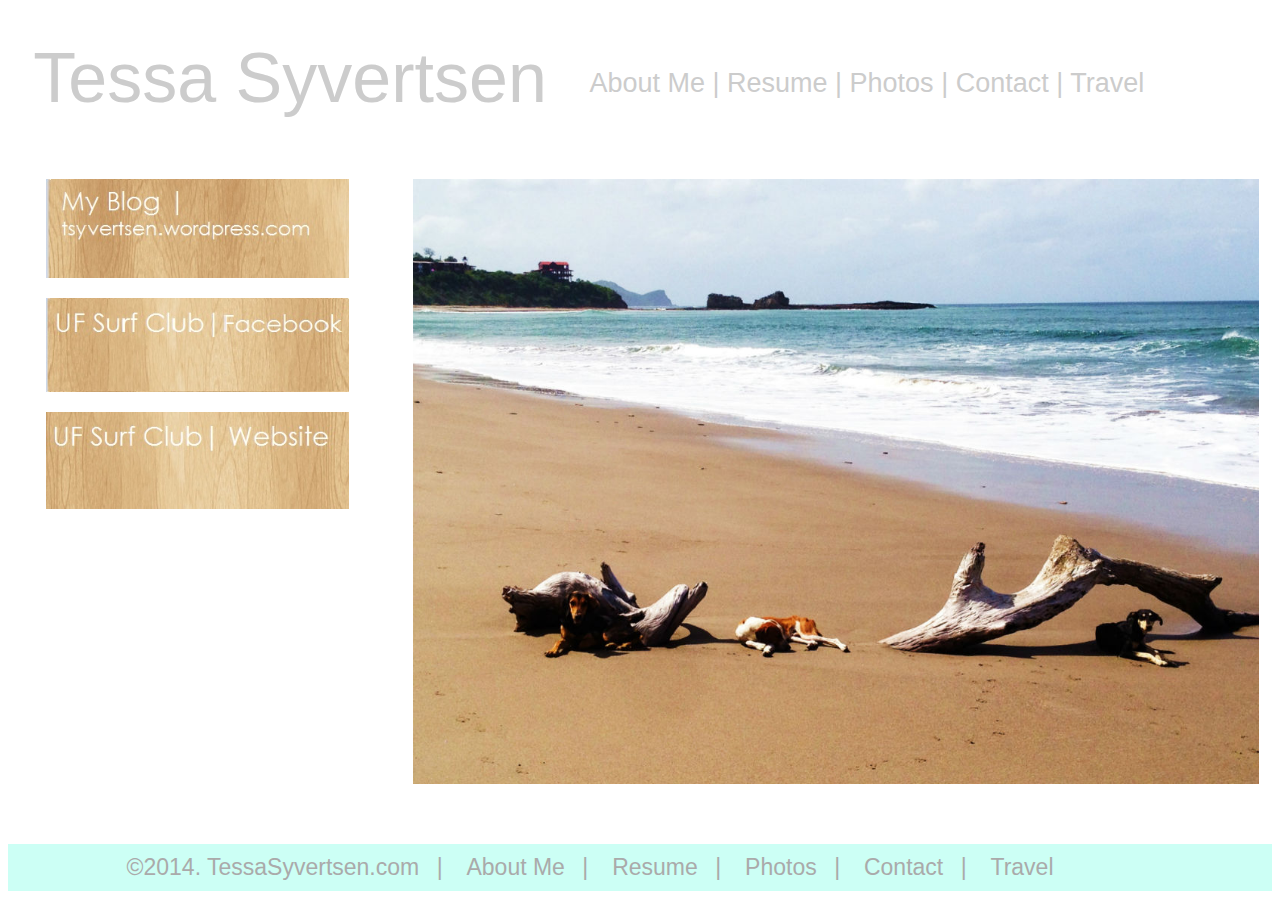
<file: index.html>
<!DOCTYPE html>
<html>
    
    <head>
        <title>Tessa Syvertsen</title>
        <meta charset="UTF-8">
        <meta name="description" content="Tessa Syvertsen's website">
        <meta name="keywords" content="Tessa Syvertsen, environmental engineer, undergraduate">
        <meta name="author" content="Tessa Syvertsen">
        <link rel="stylesheet" type="text/css" href="css/base.css">
    </head>

    <!-- basic html for the home page. **NOT the 'About' page--> 
    <body>
    <!-- header contains my site name and all links in straight line-->
        <header>
            <h1>Tessa Syvertsen </h1>
            <nav> 
                <a href="about.html">About Me </a> |
                <a href="resume.html">Resume</a>  |
                <a href="photos.html">Photos</a>  |
                <a href="contact.html">Contact</a>  |
                <a href="travel.html">Travel</a>  
            </nav>
        </header>

    <!-- Article section for Home Page will only include a main picture, and links to external sites in the aside to the left-->
        <div class="main">
            <!-- I would eventually like to code for this picture to change every 5 seconds--> 
            <img src="img/pups1.jpg" alt="Puppies in Nicaragua" title="Puppies in Nicaragua"/></div>
            <!--aside provides links to websites that I run (my blog, and the Surf club facebook and website )-->
            <aside>
                   <a href="http://tsyvertsen.wordpress.com" target="_blank" title="MyBlog" ><img src="img/wood2.jpg" alt="MyBlog" title="MyBlog" ></a>
                   <a href="https://www.facebook.com/groups/2202491291/" target="_blank" title="UFSurfClubFacebook"><img src="img/wood1.jpg" alt="SurfClubFacebook" title="SurfClubFacebook" ></a>
                   <a href="https://www.ufsurfclub.weebly.com" target="_blank" title="UFSurfClubSite"><img src="img/wood3.jpg" alt="SurfClubFacebook" title="SurfClubSite" ></a>
            </aside>

        
        
        <!--footer provides same links found in header-->
        <footer>
            <a href="index.html">&copy;2014. TessaSyvertsen.com</a>|
            <a href="about.html">About Me</a>|
            <a href="resume.html">Resume</a>|
            <a href="photos.html">Photos</a>|
            <a href="contact.html">Contact</a>|
            <a href="travel.html">Travel</a>
        </footer>        

    </body>

</html>
</file>
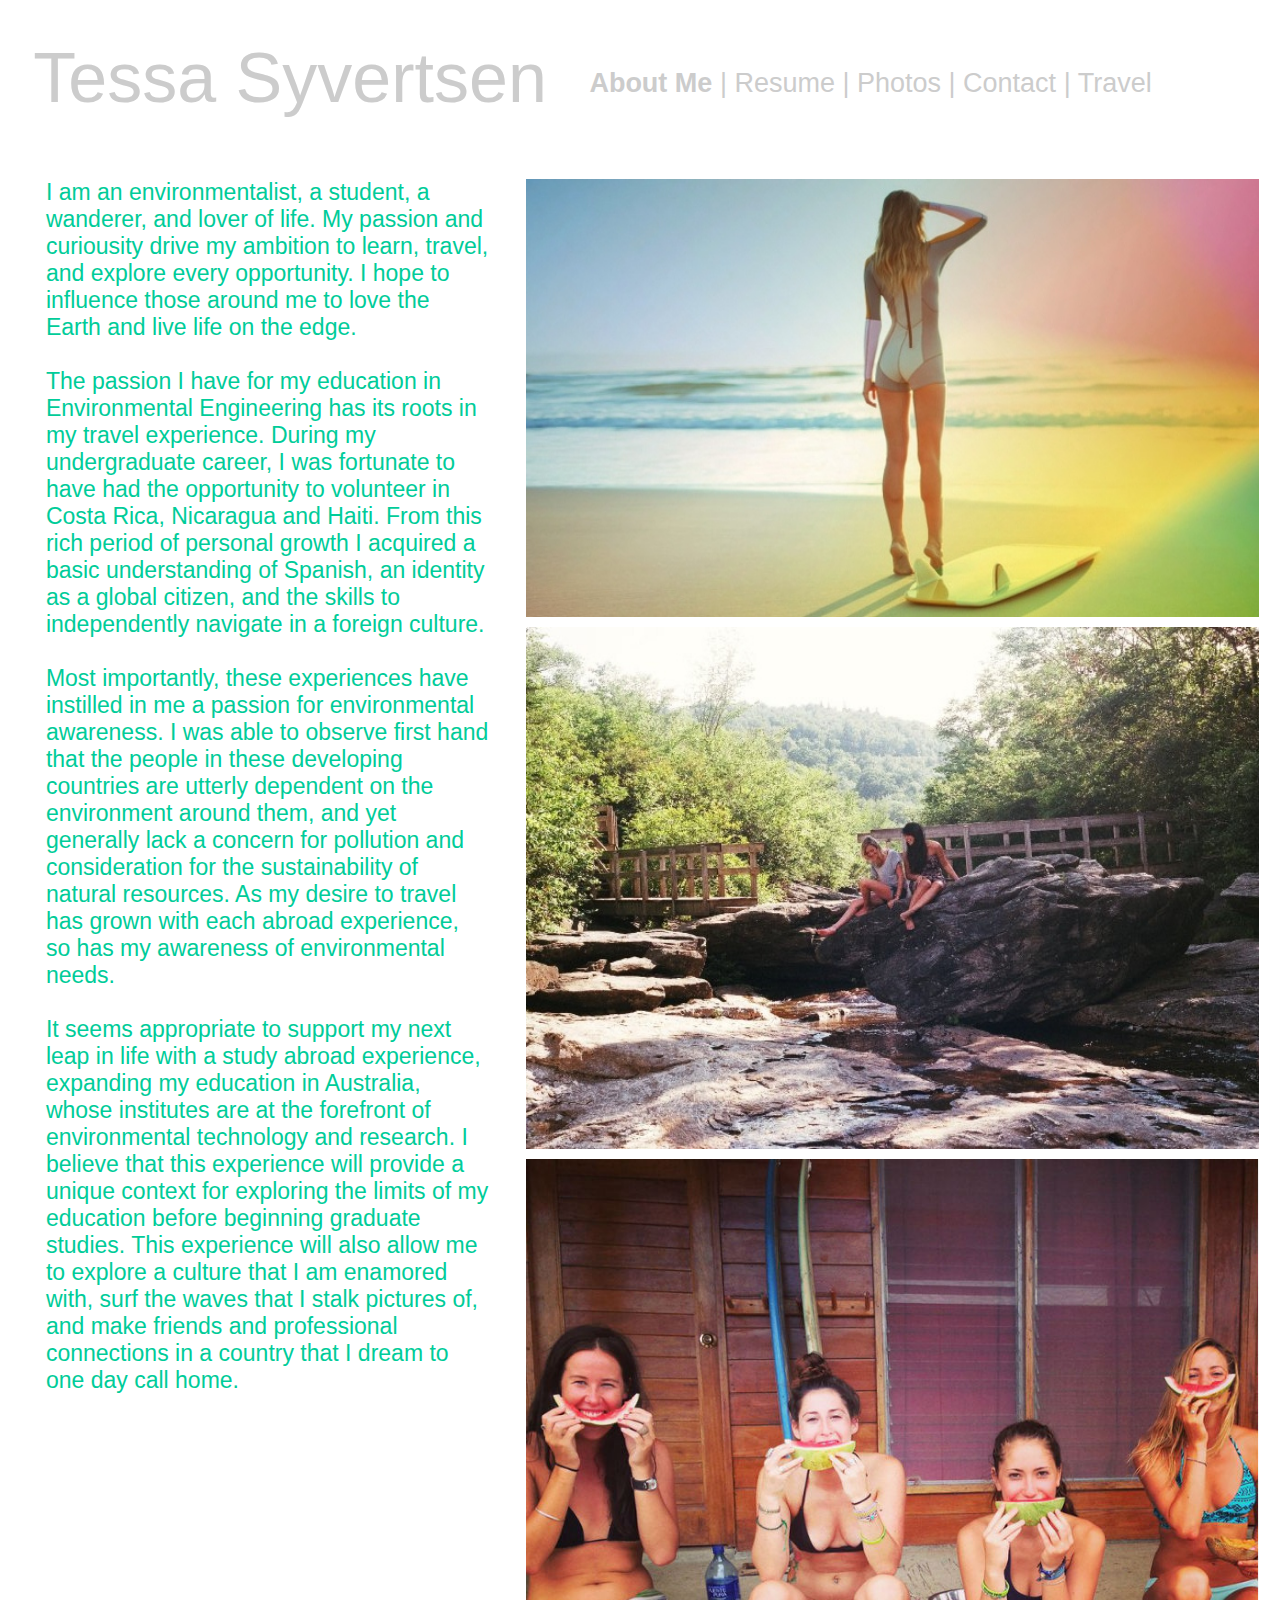
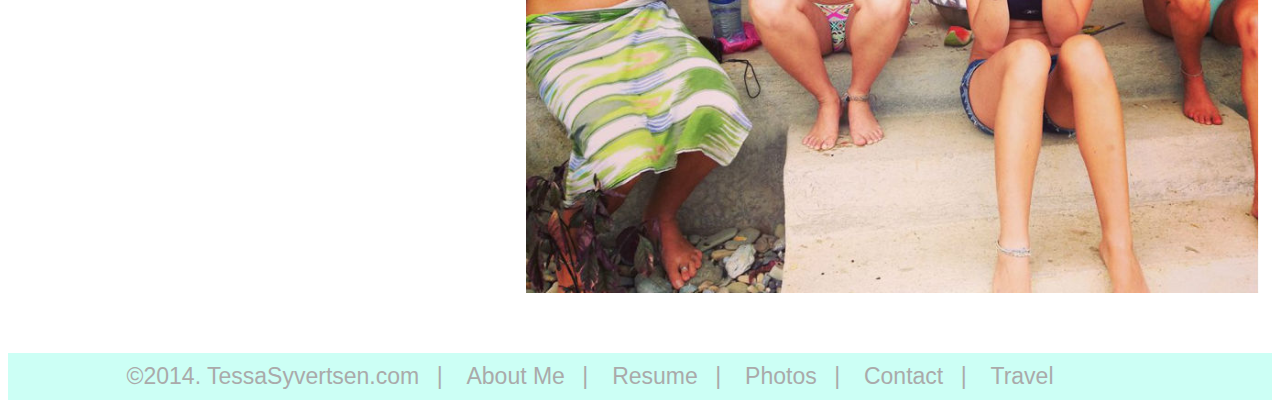
<file: about.html>
<!DOCTYPE html>
<html>
 <!-- basic html for the home page. **NOT the 'About' page--> 
    <head>
        <title>Tessa Syvertsen</title>
        <meta charset="UTF-8">
        <meta name="description" content="Tessa Syvertsen's website">
        <meta name="keywords" content="Tessa Syvertsen, environmental engineer, undergraduate, travel, photography">
        <meta name="author" content="Tessa Syvertsen">
        <link rel="stylesheet" type="text/css" href="css/base.css">
    </head>
    
    <!--html for the about page-->
    <body>
    <!-- header will contain site name and all links in straight line-->
        <header>
            <h1><a href="index.html">Tessa Syvertsen</a>  </h1>
            <nav> 
                <b>About Me </b>|
                <a href="resume.html">Resume</a>  |
                <a href="photos.html">Photos</a>  |
                <a href="contact.html">Contact</a>  |
                <a href="travel.html">Travel</a>  
            </nav>
        </header>

        <article>
            
            <div class="about"> I am an environmentalist, a student, a wanderer, and lover of life. My passion and curiousity drive my ambition to learn, travel, and explore every opportunity. I hope to influence those around me to love the Earth and live life on the edge.    
              <br><br>  The passion I have for my education in Environmental Engineering has its roots in my travel experience. During my undergraduate career, I was fortunate to have had the opportunity to volunteer in Costa Rica, Nicaragua and Haiti. 
                From this rich period of personal growth I acquired a basic understanding of Spanish, an identity as a global citizen, and the skills to independently navigate in a foreign culture. 
               <br><br> Most importantly, these experiences have instilled in me a passion for environmental awareness. I was able to observe first hand that the people in these developing countries are utterly dependent on the environment around them, and yet generally lack a concern for pollution and consideration for the sustainability of natural resources. As my desire to travel has grown with each abroad experience, so has my awareness of environmental needs. 
                <br><br> It seems appropriate to support my next leap in life with a study abroad experience, expanding my education in Australia, whose institutes are at the forefront of environmental technology and research. I believe that this experience will provide a unique context for exploring the limits of my education before beginning graduate studies.
                This experience will also allow me to explore a culture that I am enamored with, surf the waves that I stalk pictures of, and make friends and professional connections in a country that I dream to one day call home.  </div>
            <img src="img/wetsuit.jpg" alt="Wetsuit" title="Wetsuit"/>
            <img src="img/eny.jpg" alt="Asheville" title="Asheville"/>
            <img src="img/1004641_10201056971841591_776413870_n.jpg" alt="Nicaragua" title="Nicaragua"/>
        </article>

         <!--footer provides same links found in the header-->
         <footer>
            <a href="index.html">&copy;2014. TessaSyvertsen.com</a>|
            <a href="about.html">About Me</a>|
            <a href="resume.html">Resume</a>|
            <a href="photos.html">Photos</a>|
            <a href="contact.html">Contact</a>|
            <a href="travel.html">Travel</a>
        </footer>        

    </body>

</html>
</file>
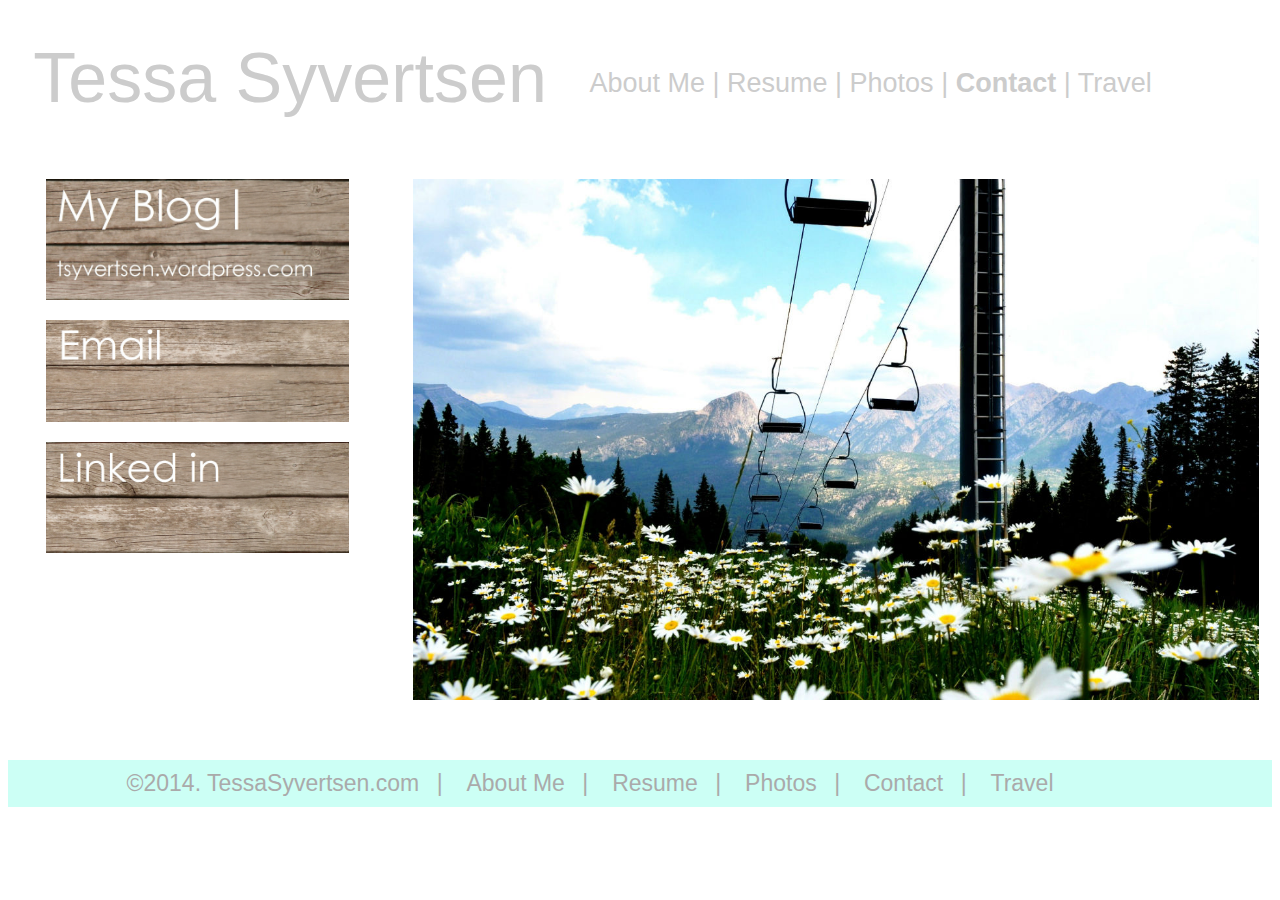
<file: contact.html>
<!DOCTYPE html>
<html>
 <!-- html for the Contact page. --> 
    <head>
        <title>Tessa Syvertsen</title>
        <meta charset="UTF-8">
        <meta name="description" content="Tessa Syvertsen's website">
        <meta name="keywords" content="Tessa Syvertsen, environmental engineer, undergraduate">
        <meta name="author" content="Tessa Syvertsen">
        <link rel="stylesheet" type="text/css" href="css/base.css">
    </head>

    <body>
    <!-- header will contain site name and all links in straight line, current page is bold-->
        <header>
            <h1><a href="index.html">Tessa Syvertsen</a>  </h1>
            <nav> 
                <a href="about.html">About Me </a> |
                <a href="resume.html">Resume</a>  |
                <a href="photos.html">Photos</a>  |
                <b>Contact</b> |
                <a href="travel.html">Travel</a>  
            </nav>
        </header>
           
            <div class="main">
            
            <img src="img/spring1.jpg" alt="Spring in Colorado" title="Spring in Colorado"/>
            </div>
        <aside>
            
            <!--provides links to email, my blog, and linkedin-->
                   <a href="http://tsyvertsen.wordpress.com" target="_blank" title="MyBlog" ><img src="img/blog.jpg" alt="MyBlog" title="MyBlog" /></a>
                   <a href="mailto:tsyvertsen@hotmail.com" target="_blank" title="EmailMe"><img src="img/email.jpg" alt="EmailMe" title="EmailMe"/></a>
                   <a href="http://www.linkedin.com/pub/tessa-syvertsen/6b/58/1ba" target="_blank" title="LinkedIn"><img src="img/linkedin.jpg" alt="LinkedIn" title="LinkedIn" /></a>
            </aside>

      
         <!--footer provides same links found in the header-->
         <footer>
            <a href="index.html">&copy;2014. TessaSyvertsen.com</a>|
            <a href="about.html">About Me</a>|
            <a href="resume.html">Resume</a>|
            <a href="photos.html">Photos</a>|
            <a href="contact.html">Contact</a>|
            <a href="travel.html">Travel</a>
        </footer>       

    </body>

</html>
</file>
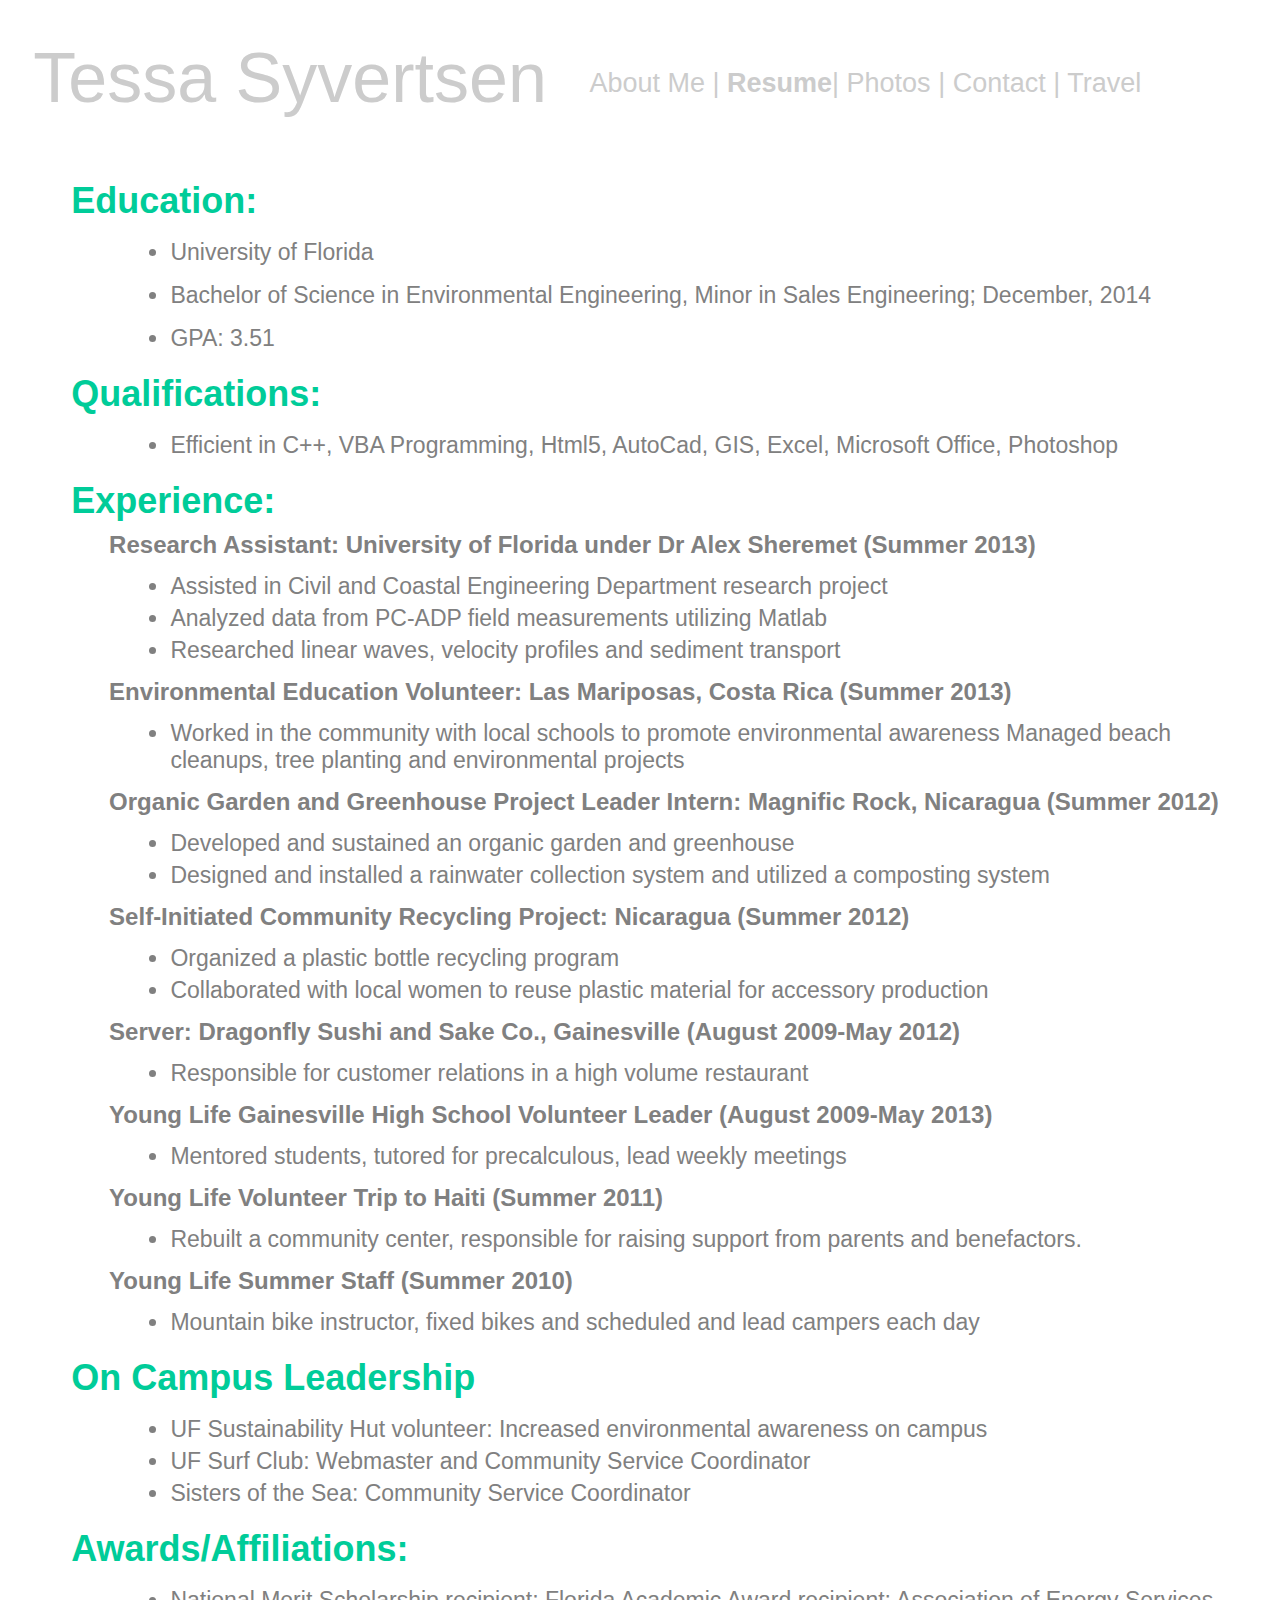
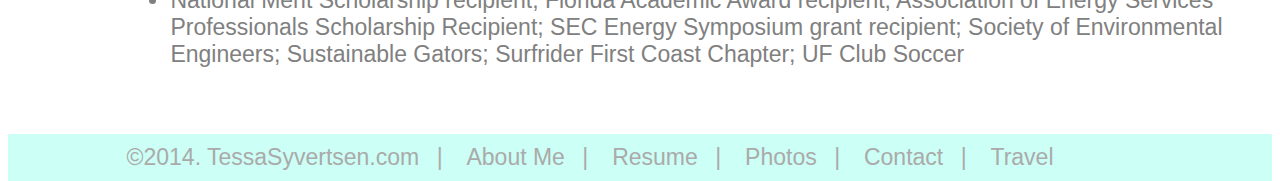
<file: resume.html>
<!DOCTYPE html>
<html>
 <!-- basic html for the home page. **NOT the 'About' page--> 
    <head>
        <title>Tessa Syvertsen</title>
        <meta charset="UTF-8">
        <meta name="description" content="Tessa Syvertsen's website">
        <meta name="keywords" content="Tessa Syvertsen, environmental engineer, undergraduate">
        <meta name="author" content="Tessa Syvertsen">
        <link rel="stylesheet" type="text/css" href="css/base.css">
    </head>

    <body>
    <!-- header contains my site name and all links in straight line, current page will be bold-->
        <header>
            <h1><a href="index.html">Tessa Syvertsen</a>  </h1>
            <nav> 
                <a href="about.html">About Me</a> |
                <b>Resume</b>|
                <a href="photos.html">Photos</a>  |
                <a href="contact.html">Contact</a>  |
                <a href="travel.html">Travel</a>  
            </nav>
        </header>

<!--body of my resume, indented list form with bullets for specifics-->
<article>
    <h1>Education:</h1>
        <ul><li>University of Florida</li></ul>
        <ul><li>Bachelor of Science in Environmental Engineering, Minor in Sales Engineering; December, 2014</li></ul>
        <ul><li>GPA: 3.51</li></ul>
    <h1>Qualifications:</h1>
         <ul><li>Efficient in C++, VBA Programming, Html5, AutoCad, GIS, Excel, Microsoft Office, Photoshop</li></ul>
    <h1>Experience:</h1>
        <h2>Research Assistant: University of Florida under Dr Alex Sheremet (Summer 2013)</h2>
            <ul><li>Assisted in Civil and Coastal Engineering Department research project</li>
             <li>Analyzed data from PC-ADP field measurements utilizing Matlab</li>
             <li>Researched linear waves, velocity profiles and sediment transport</li></ul>
        <h2>Environmental Education Volunteer: Las Mariposas, Costa Rica (Summer 2013)</h2>
            <ul><li>Worked in the community with local schools to promote environmental awareness Managed beach cleanups, tree planting and environmental projects</li></ul>
        <h2>Organic Garden and Greenhouse Project Leader Intern: Magnific Rock, Nicaragua (Summer 2012)</h2>
            <ul><li>Developed and sustained an organic garden and greenhouse</li>
            <li>Designed and installed a rainwater collection system and utilized a composting system</li></ul>
        <h2>Self-Initiated Community Recycling Project: Nicaragua (Summer 2012)</h2>
            <ul><li>Organized a plastic bottle recycling program</li>
            <li>Collaborated with local women to reuse plastic material for accessory production</li></ul>
        <h2>Server: Dragonfly Sushi and Sake Co., Gainesville (August 2009-May 2012)</h2>
            <ul><li>Responsible for customer relations in a high volume restaurant</li></ul>
        <h2>Young Life Gainesville High School Volunteer Leader (August 2009-May 2013)</h2>
            <ul> <li>Mentored students, tutored for precalculous, lead weekly meetings</li></ul>
        <h2>Young Life Volunteer Trip to Haiti (Summer 2011)</h2>
            <ul> <li>Rebuilt a community center, responsible for raising support from parents and benefactors.</li></ul>
        <h2>Young Life Summer Staff (Summer 2010)</h2>
            <ul> <li>Mountain bike instructor, fixed bikes and scheduled and lead campers each day</li></ul>
    <h1>On Campus Leadership</h1>
            <ul> <li>UF Sustainability Hut volunteer: Increased environmental awareness on campus</li>
            <li> UF Surf Club: Webmaster and Community Service Coordinator</li>
            <li> Sisters of the Sea: Community Service Coordinator</li></ul>
    <h1>Awards/Affiliations:</h1>
            <ul> <li>National Merit Scholarship recipient; Florida Academic Award recipient; Association of Energy Services Professionals Scholarship Recipient; SEC Energy Symposium grant recipient; Society of Environmental Engineers; Sustainable Gators; Surfrider First Coast Chapter; UF Club Soccer</li></ul>
</article>
        
         <!--footer provides same links found in the header-->
         <footer>
            <a href="index.html">&copy;2014. TessaSyvertsen.com</a>|
            <a href="about.html">About Me</a>|
            <a href="resume.html">Resume</a>|
            <a href="photos.html">Photos</a>|
            <a href="contact.html">Contact</a>|
            <a href="travel.html">Travel</a>
        </footer>     

    </body>

</html>
</file>
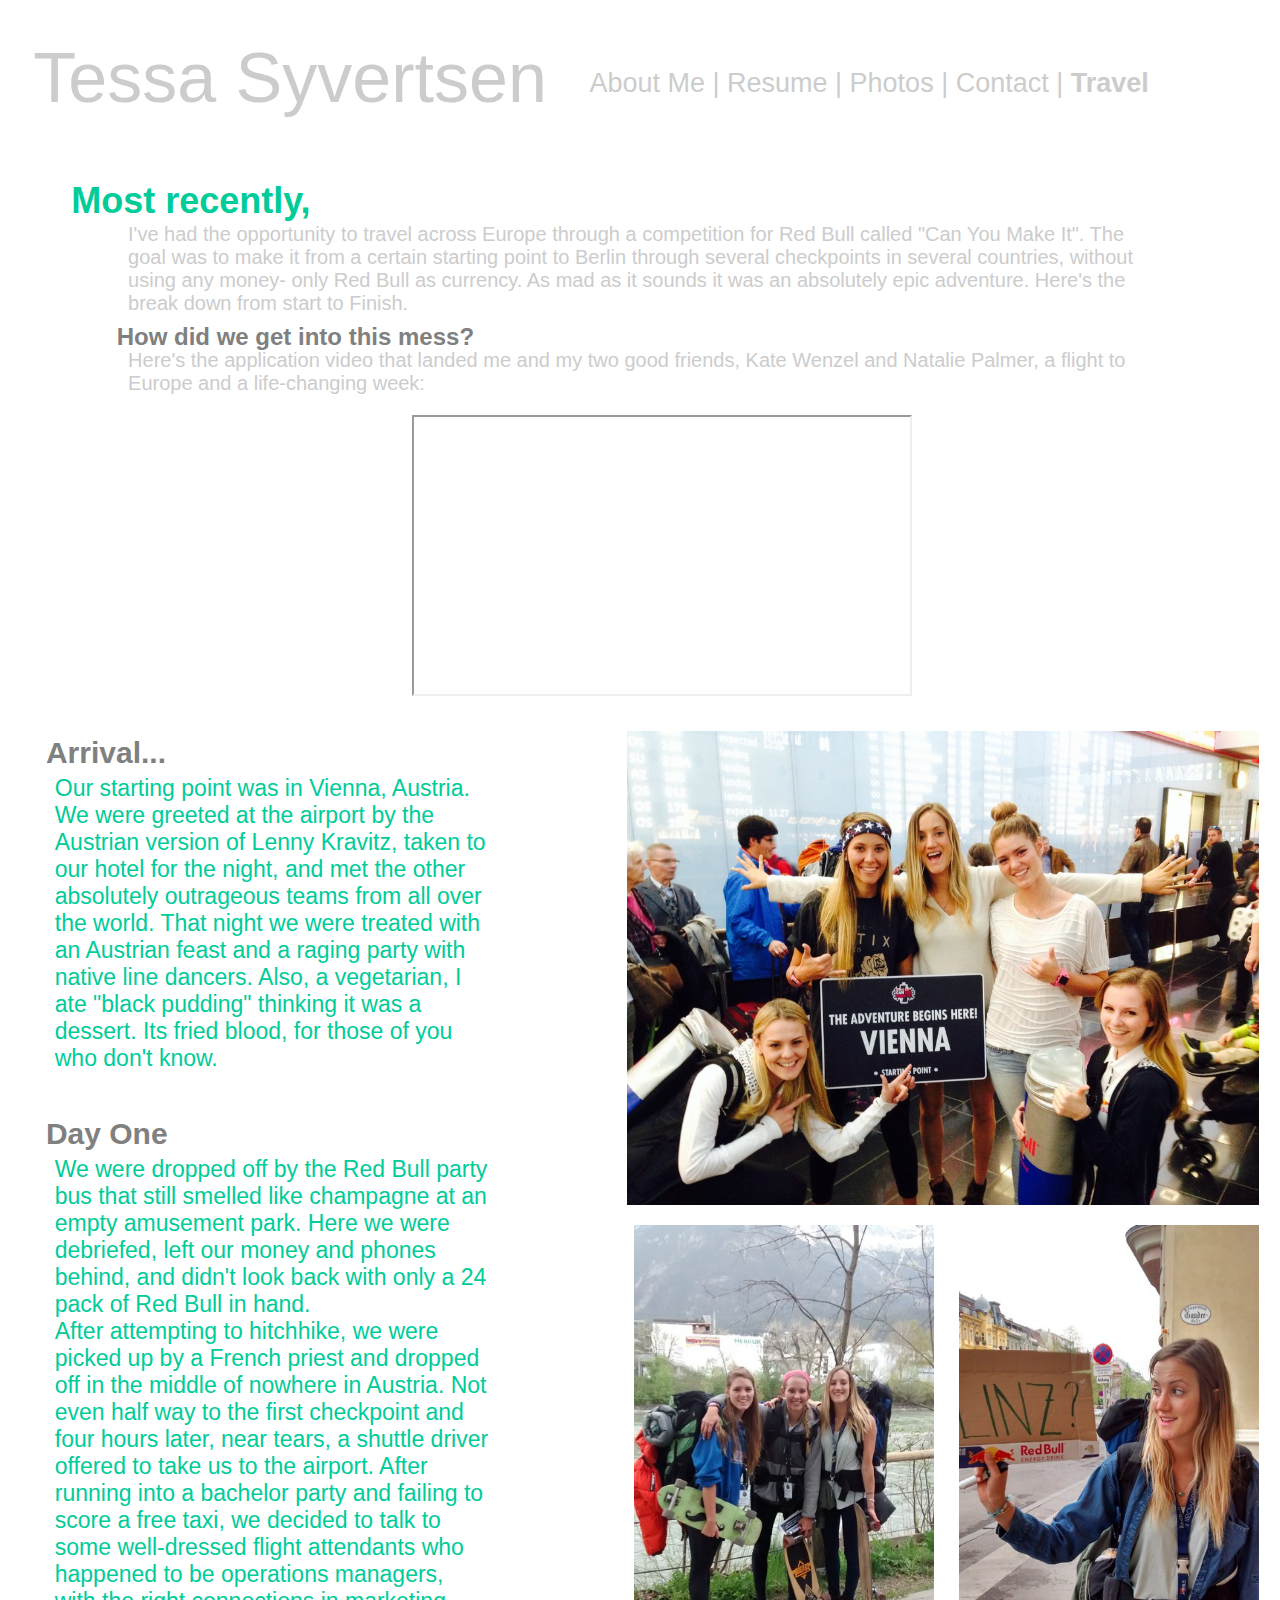
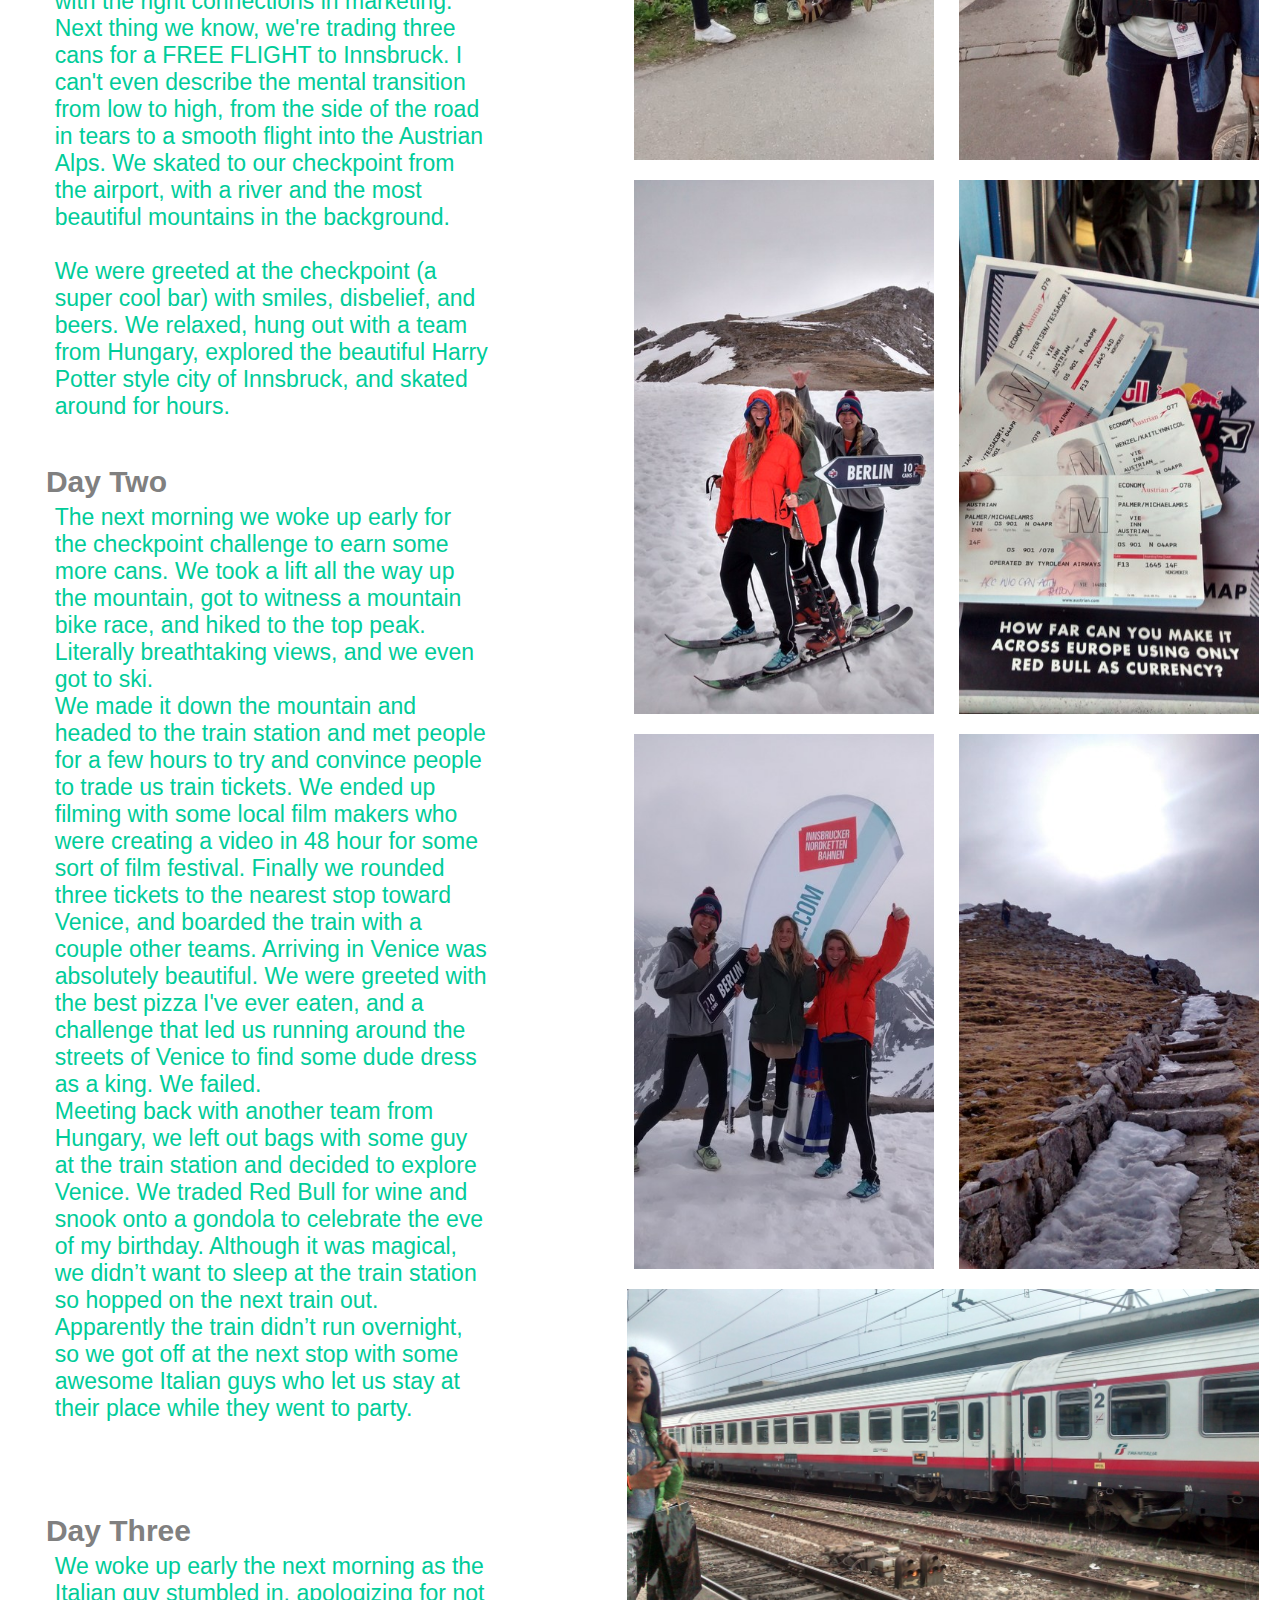
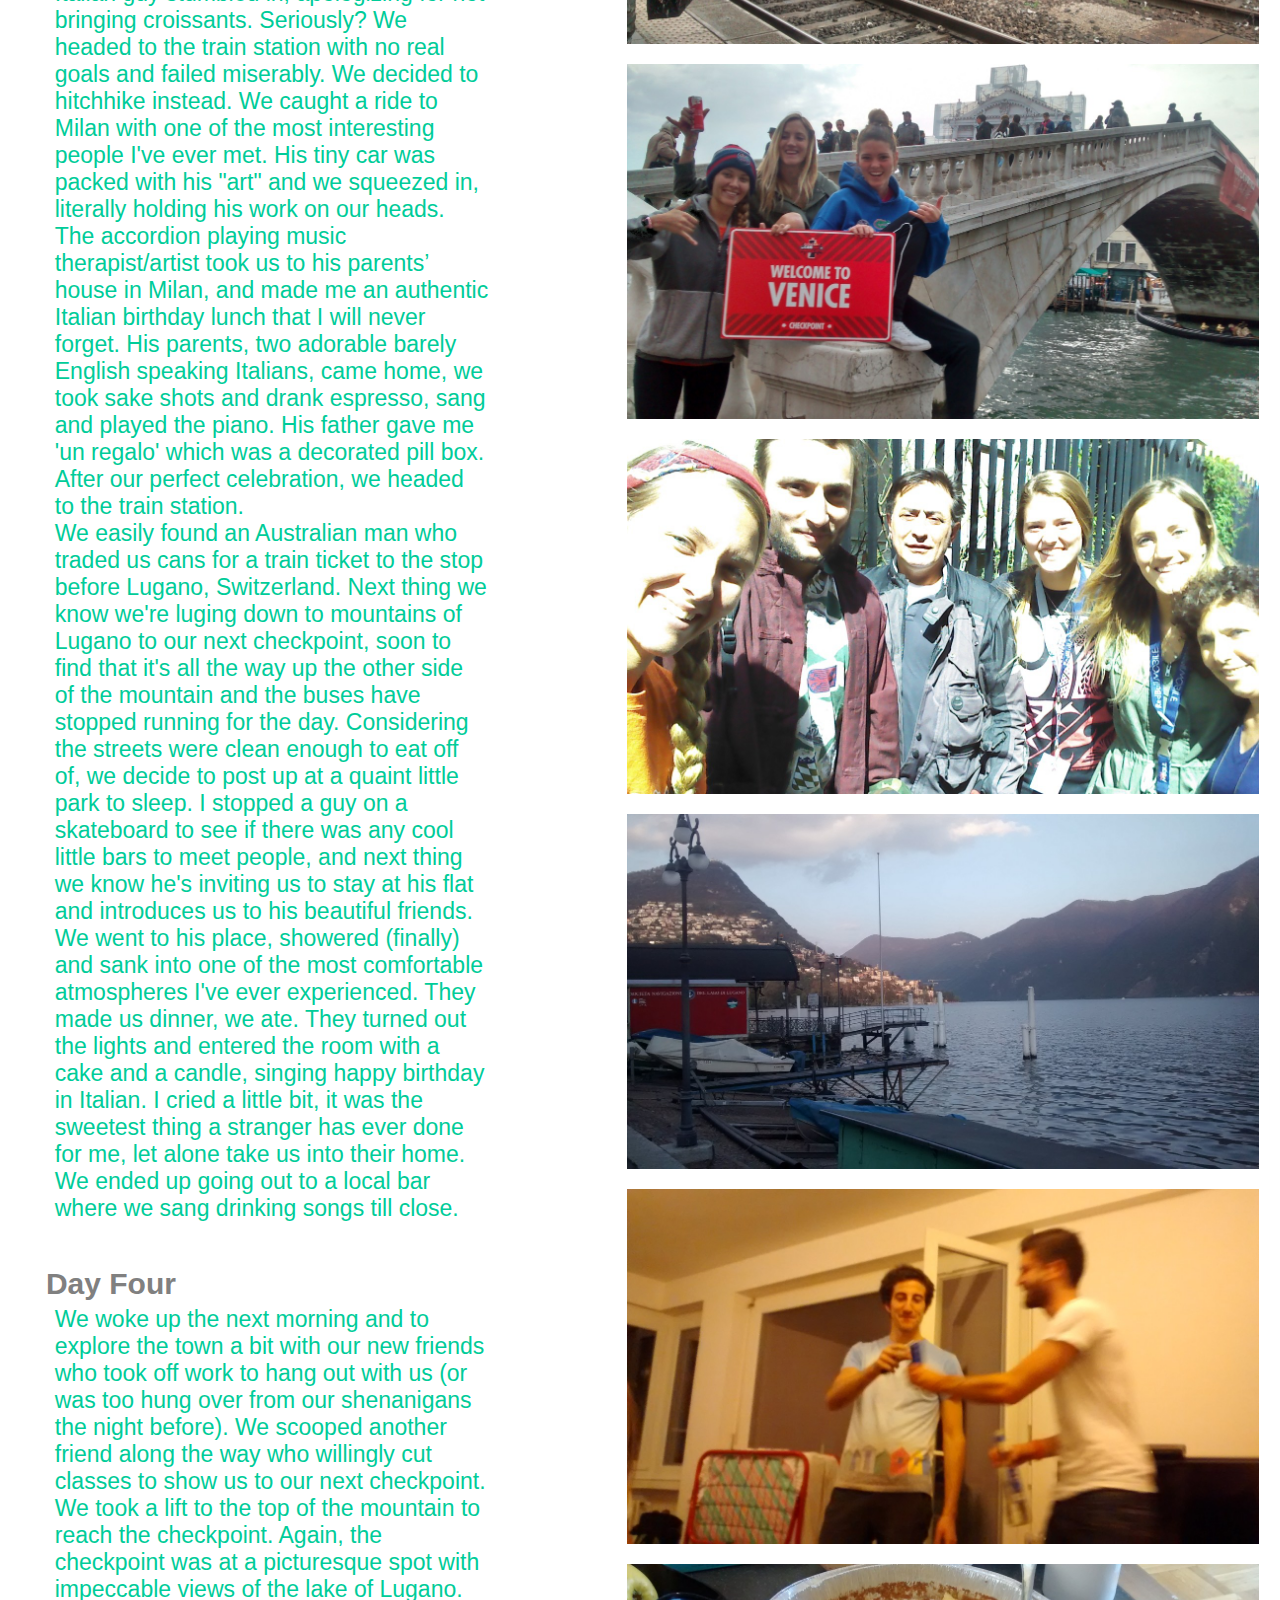
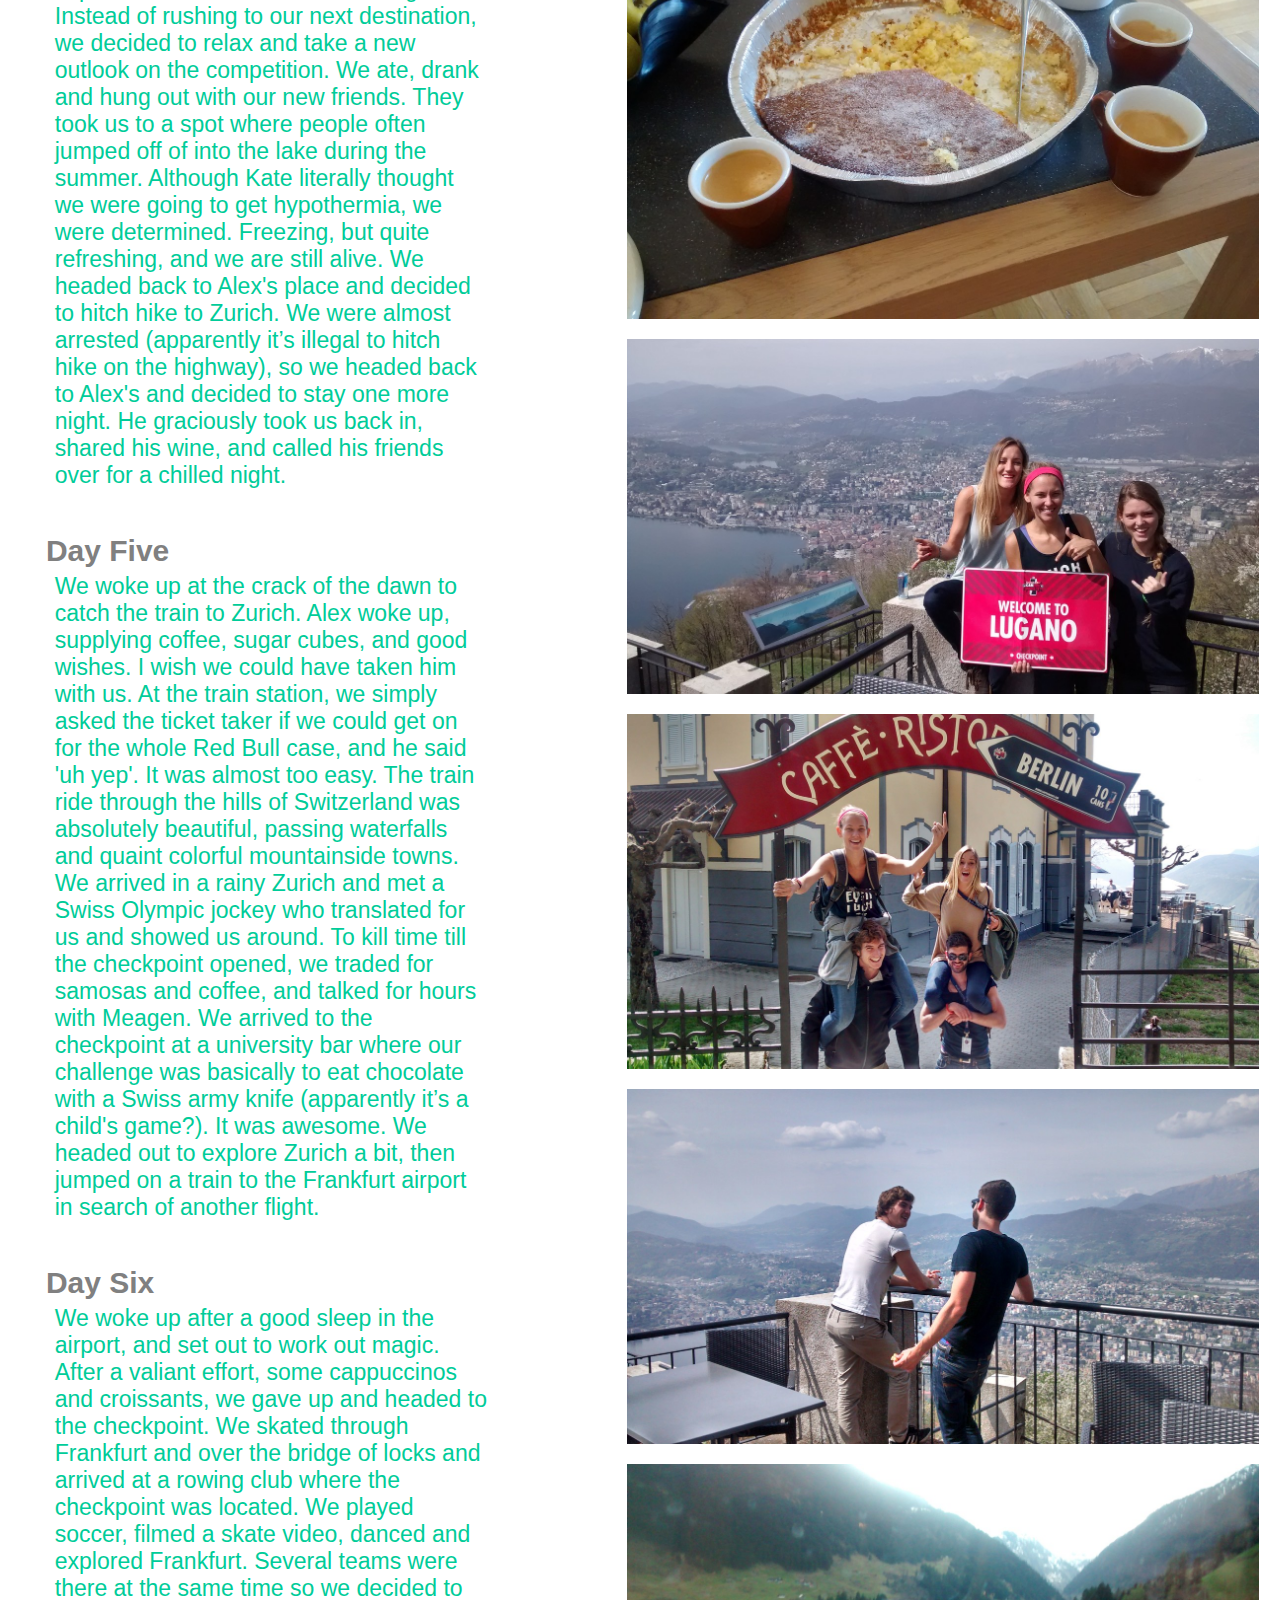
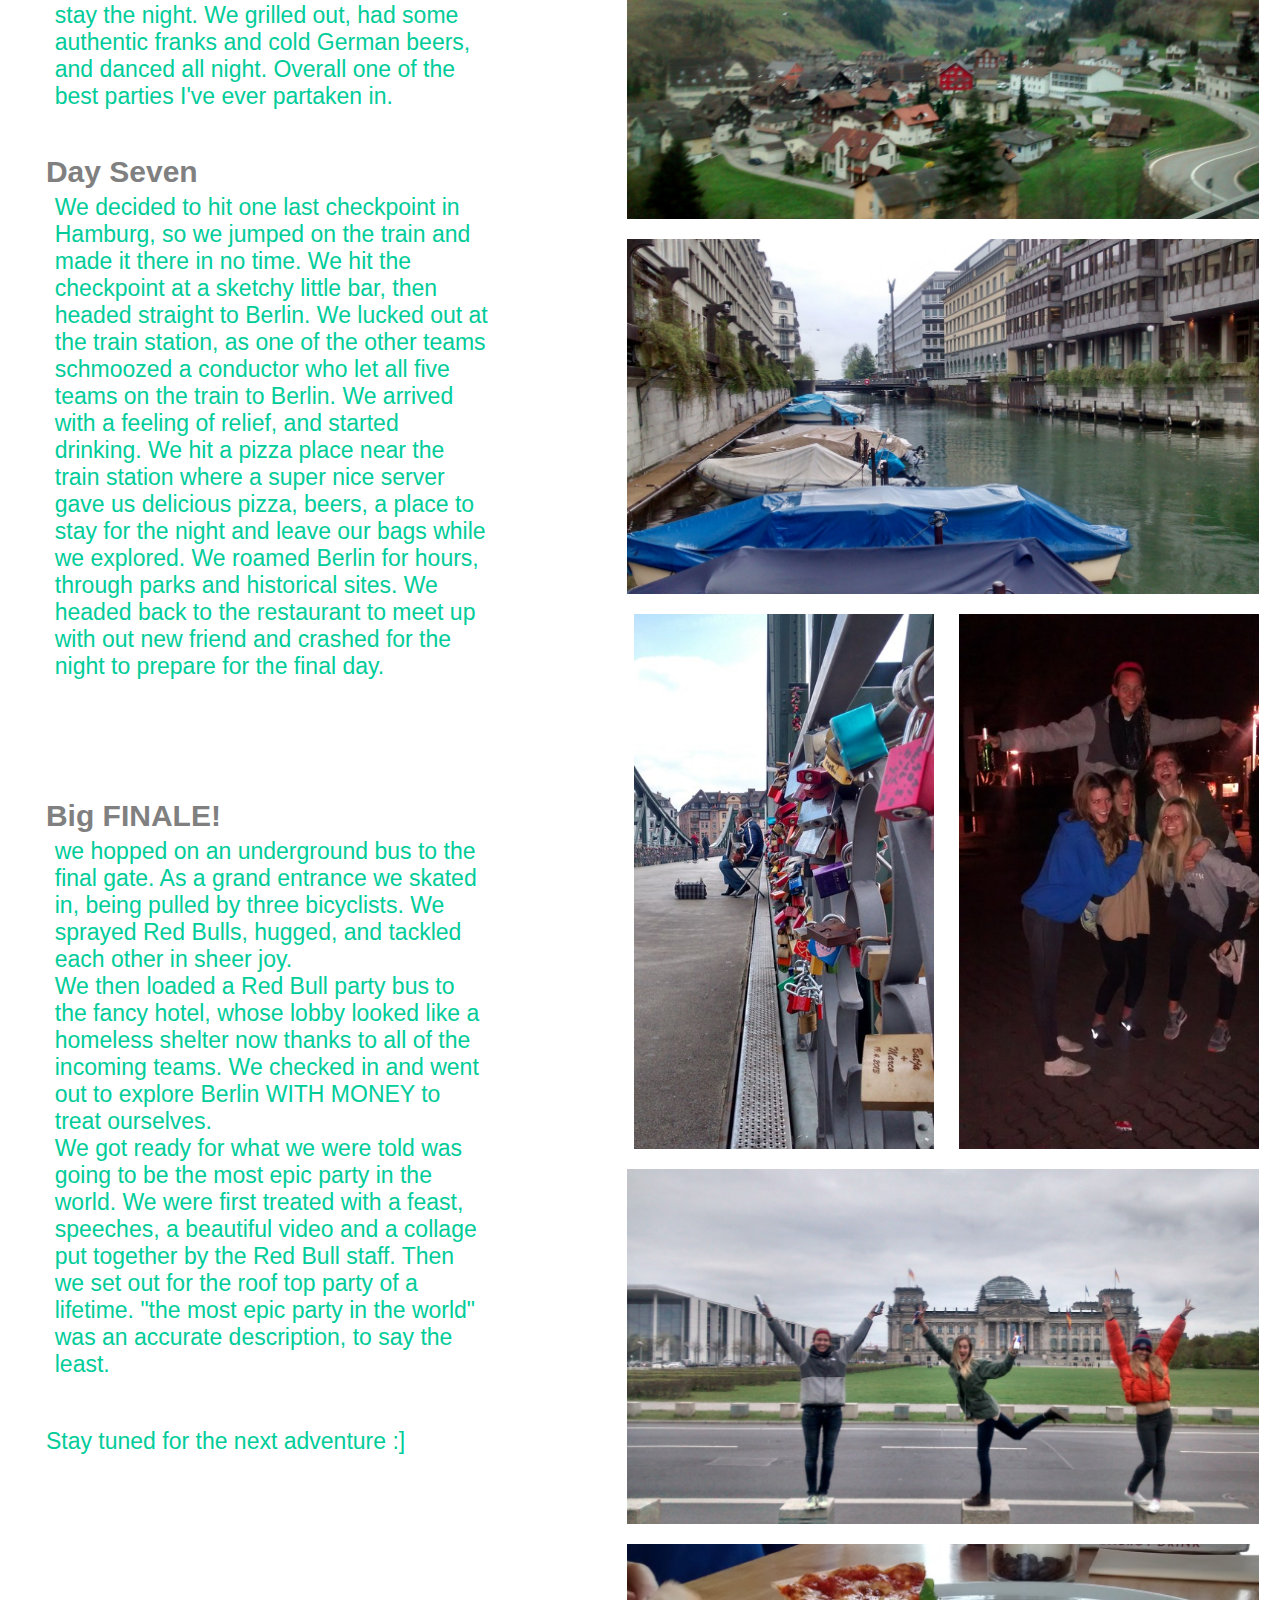
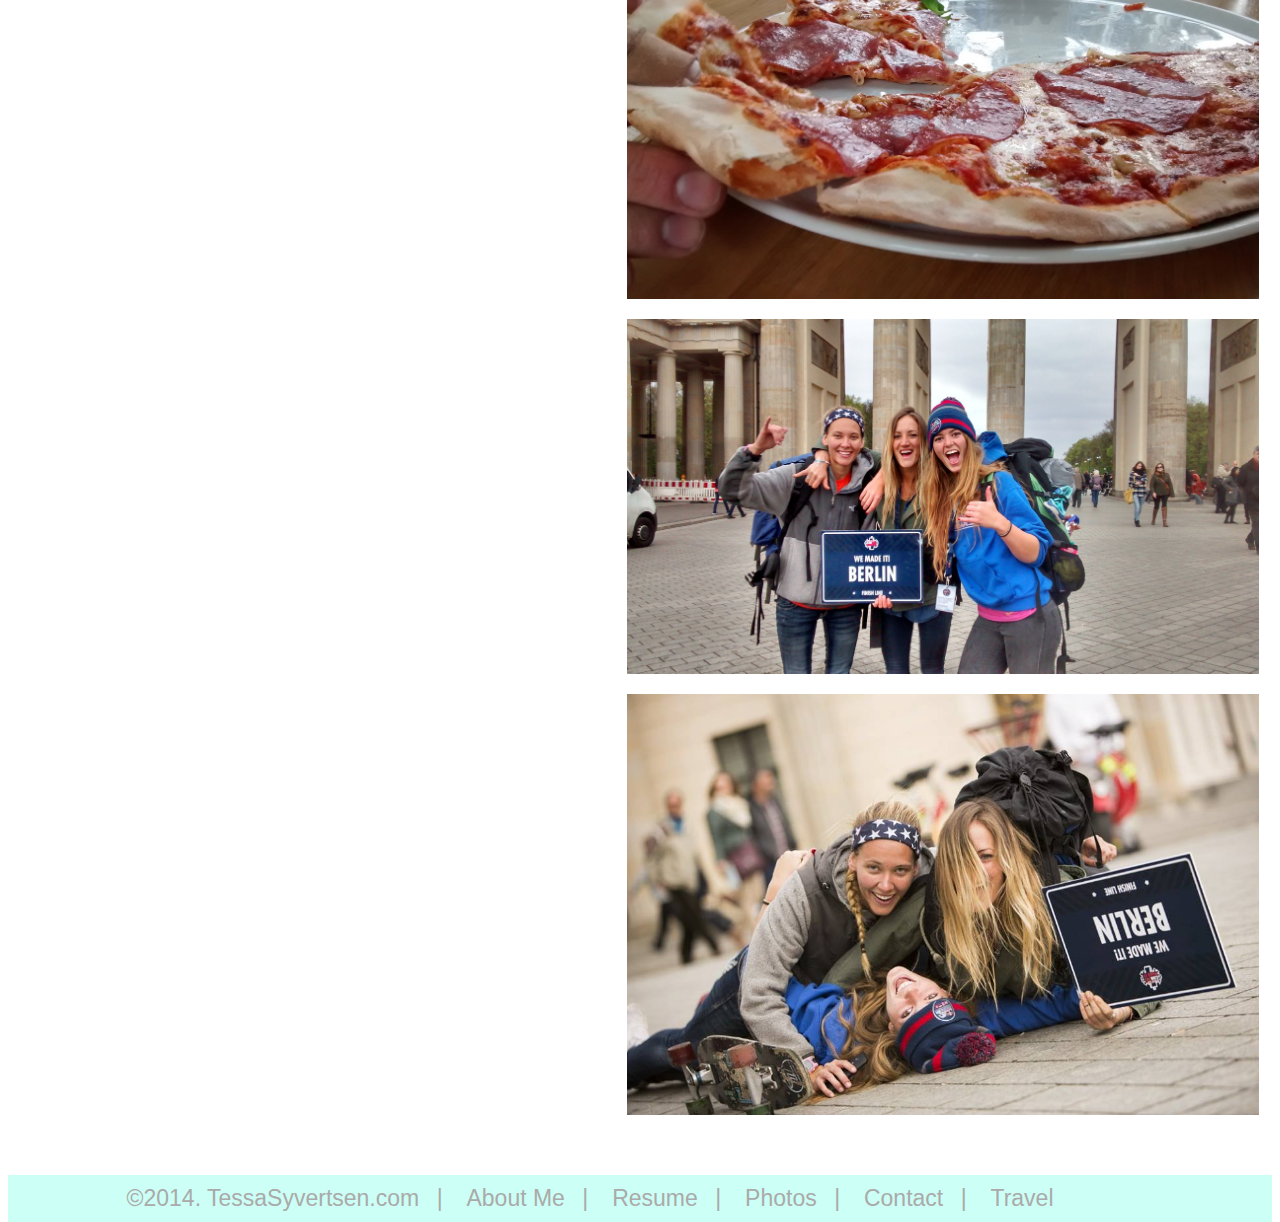
<file: travel.html>
<!DOCTYPE html>
<html>
 <!-- basic html for the home page. **NOT the 'About' page--> 
    <head>
        <title>Tessa Syvertsen</title>
        <meta charset="UTF-8">
        <meta name="description" content="Tessa Syvertsen's website">
        <meta name="keywords" content="Tessa Syvertsen, environmental engineer, undergraduate, travel, photography">
        <meta name="author" content="Tessa Syvertsen">
        <link rel="stylesheet" type="text/css" href="css/base.css">
    </head>
    
    <!--html for the about page-->
    <body>
    <!-- header will contain site name and all links in straight line-->
        <header>
            <h1><a href="index.html">Tessa Syvertsen</a>  </h1>
            <nav> 
                 <a href="about.html">About Me</a>  |
                <a href="resume.html">Resume</a>  |
                <a href="photos.html">Photos</a>  |
                <a href="contact.html">Contact</a>  |
               <b>Travel </b> 
            </nav>
        </header>

<article> 
    <div class="travel"> 
       
        <div class="p1"><h1> Most recently, </h1> <div class="p2">I've had the opportunity to travel across Europe through a competition for Red Bull called "Can You Make It". The goal was to make it from a certain starting point to Berlin through several checkpoints in several countries, without using any money- only Red Bull as currency. As mad as it sounds it was an absolutely epic adventure. Here's the break down from start to Finish. <br> </div> <h2>How did we get into this mess?</h2>  <div class="p2">  Here's the application video that landed me and my two good friends, Kate Wenzel and Natalie Palmer, a flight to Europe and a life-changing week:<br></div>
          <div class="vid">   <iframe src="//player.vimeo.com/video/88095958" width="500" height="281" allowfullscreen></iframe> </div></div>
        
 <div class="about">       
<h2>Arrival...</h2><p> Our starting point was in Vienna, Austria. We were greeted at the airport by the Austrian version of Lenny Kravitz, taken to our hotel for the night, and met the other absolutely outrageous teams from all over the world. That night we were treated with an Austrian feast and a raging party with native line dancers. Also, a vegetarian, I ate "black pudding" thinking it was a dessert. Its fried blood, for those of you who don't know.
        </p>
        <h2>Day One</h2><p> We were dropped off by the Red Bull party bus that still smelled like champagne at an empty amusement park. Here we were debriefed, left our money and phones behind, and didn't look back with only a 24 pack of Red Bull in hand. <br>  After attempting to hitchhike, we were picked up by a French priest and dropped off in the middle of nowhere in Austria. Not even half way to the first checkpoint and four hours later, near tears, a shuttle driver offered to take us to the airport. After running into a bachelor party and failing to score a free taxi, we decided to talk to some well-dressed flight attendants who happened to be operations managers, with the right connections in marketing. Next thing we know, we're trading three cans for a FREE FLIGHT to Innsbruck. I can't even describe the mental transition from low to high, from the side of the road in tears to a smooth flight into the Austrian Alps. We skated to our checkpoint from the airport, with a river and the most beautiful mountains in the background.<br><br>   We were greeted at the checkpoint (a super cool bar) with smiles, disbelief, and beers. We relaxed, hung out with a team from Hungary, explored the beautiful Harry Potter style city of Innsbruck, and skated around for hours. </p>
        
             <h2>Day Two</h2><p>The next morning we woke up early for the checkpoint challenge to earn some more cans. We took a lift all the way up the mountain, got to witness a mountain bike race, and hiked to the top peak. Literally breathtaking views, and we even got to ski. <br> We made it down the mountain and headed to the train station and met people for a few hours to try and convince people to trade us train tickets. We ended up filming with some local film makers who were creating a video in 48 hour for some sort of film festival. Finally we rounded three tickets to the nearest stop toward Venice, and boarded the train with a couple other teams. Arriving in Venice was absolutely beautiful. We were greeted with the best pizza I've ever eaten, and a challenge that led us running around the streets of Venice to find some dude dress as a king. We failed. <br> Meeting back with another team from Hungary, we left out bags with some guy at the train station and decided to explore Venice. We traded Red Bull for wine and snook onto a gondola to celebrate the eve of my birthday. Although it was magical, we didn’t want to sleep at the train station so hopped on the next train out. Apparently the train didn’t run overnight, so we got off at the next stop with some awesome Italian guys who let us stay at their place while they went to party. </p><br> 
     
    <h2>Day Three</h2><p>We woke up early the next morning as the Italian guy stumbled in, apologizing for not bringing croissants. Seriously? We headed to the train station with no real goals and failed miserably. We decided to hitchhike instead. We caught a ride to Milan with one of the most interesting people I've ever met. His tiny car was packed with his "art" and we squeezed in, literally holding his work on our heads. The accordion playing music therapist/artist took us to his parents’ house in Milan, and made me an authentic Italian birthday lunch that I will never forget. His parents, two adorable barely English speaking Italians, came home, we took sake shots and drank espresso, sang and played the piano. His father gave me 'un regalo' which was a decorated pill box. After our perfect celebration, we headed to the train station. <br> We easily found an Australian man who traded us cans for a train ticket to the stop before Lugano, Switzerland. Next thing we know we're luging down to mountains of Lugano to our next checkpoint, soon to find that it's all the way up the other side of the mountain and the buses have stopped running for the day. Considering the streets were clean enough to eat off of, we decide to post up at a quaint little park to sleep. I stopped a guy on a skateboard to see if there was any cool little bars to meet people, and next thing we know he's inviting us to stay at his flat and introduces us to his beautiful friends. <br>
     We went to his place, showered (finally) and sank into one of the most comfortable atmospheres I've ever experienced. They made us dinner, we ate. They turned out the lights and entered the room with a cake and a candle, singing happy birthday in Italian. I cried a little bit, it was the sweetest thing a stranger has ever done for me, let alone take us into their home. We ended up going out to a local bar where we sang drinking songs till close. </p>
     <h2>Day Four</h2><p> We woke up the next morning and  to explore the town a bit with our new friends who took off work to hang out with us (or was too hung over from our shenanigans the night before). We scooped another friend along the way who willingly cut classes to show us to our next checkpoint. We took a lift to the top of the mountain to reach the checkpoint. Again, the checkpoint was at a picturesque spot with impeccable views of the lake of Lugano. Instead of rushing to our next destination, we decided to relax and take a new outlook on the competition. We ate, drank and hung out with our new friends. They took us to a spot where people often jumped off of into the lake during the summer. Although Kate literally thought we were going to get hypothermia, we were determined. Freezing, but quite refreshing, and we are still alive. We headed back to Alex's place and decided to hitch hike to Zurich. We were almost arrested (apparently it’s illegal to hitch hike on the highway), so we headed back to Alex's and decided to stay one more night. He graciously took us back in, shared his wine, and called his friends over for a chilled night. </p>
     
    <h2>Day Five</h2><p>We woke up at the crack of the dawn to catch the train to Zurich. Alex woke up, supplying coffee, sugar cubes, and good wishes. I wish we could have taken him with us. At the train station, we simply asked the ticket taker if we could get on for the whole Red Bull case, and he said 'uh yep'. It was almost too easy. The train ride through the hills of Switzerland was absolutely beautiful, passing waterfalls and quaint colorful mountainside towns. We arrived in a rainy Zurich and met a Swiss Olympic jockey who translated for us and showed us around. To kill time till the checkpoint opened, we traded for samosas and coffee, and talked for hours with Meagen. We arrived to the checkpoint at a university bar where our challenge was basically to eat chocolate with a Swiss army knife (apparently it’s a child's game?). It was awesome. We headed out to explore Zurich a bit, then jumped on a train to the Frankfurt airport in search of another flight.   </p>
     
     <h2>Day Six</h2>
     <p>We woke up after a good sleep in the airport, and set out to work out magic. After a valiant effort, some cappuccinos and croissants, we gave up and headed to the checkpoint. We skated through Frankfurt and over the bridge of locks and arrived at a rowing club where the checkpoint was located. We played soccer, filmed a skate video, danced and explored Frankfurt. Several teams were there at the same time so we decided to stay the night. We grilled out, had some authentic franks and cold German beers, and danced all night. Overall one of the best parties I've ever partaken in.</p>
     <h2>Day Seven</h2>
     <p> We decided to hit one last checkpoint in Hamburg, so we jumped on the train and made it there in no time. We hit the checkpoint at a sketchy little bar, then headed straight to Berlin. We lucked out at the train station, as one of the other teams schmoozed a conductor who let all five teams on the train to Berlin. We arrived with a feeling of relief, and started drinking. We hit a pizza place near the train station where a super nice server gave us delicious pizza, beers, a place to stay for the night and leave our bags while we explored. We roamed Berlin for hours, through parks and historical sites. We headed back to the restaurant to meet up with out new friend and crashed for the night to prepare for the final day.</p>
     <br><br>
     <h2>Big FINALE!</h2>
     <p> we hopped on an underground bus to the final gate. As a grand entrance we skated in, being pulled by three bicyclists. We sprayed Red Bulls, hugged, and tackled each other in sheer joy. <br> We then loaded a Red Bull party bus to the fancy hotel, whose lobby looked like a homeless shelter now thanks to all of the incoming teams. We checked in and went out to explore Berlin WITH MONEY to treat ourselves. <br>
We got ready for what we were told was going to be the most epic party in the world. We were first treated with a feast, speeches, a beautiful video and a collage put together by the Red Bull staff. Then we set out for the roof top party of a lifetime. "the most epic party in the world" was an accurate description, to say the least. </p>
                   
Stay tuned for the next adventure :] 
        </div>
        <div class="hor">
             <img src="img/start.jpg" alt="Arrival" title="Arrival"/> </div><img src="img/linz.jpg.jpg"  alt="Hitch Hike Attempt" title="Hitch Hike Attempt"/> <img src="img/innsbruk.jpg"  alt="Innsbruk" title="Innsbruk"/><img src="img/tickets.jpg" alt="FREE Tickets" title="Tickets"/>
    <img src="img/ski.jpg.jpg" alt="Ski With Three" title="Ski With Three"/> <img src="img/hikeup.jpg" alt="Hike Up" title="Hike Up"/><img src="img/atthetop.jpg" alt="Top of the Mountain" title="Top of the Mountain"/><div class="hor"><img src="img/train.jpg" alt="Train Station" title="Train Station"/> <img src="img/venice.jpg" alt="Venice checkpoint" title="Venice checkpoint"/><img src="img/fam.jpg" alt="Ricardo's family" title="Ricardo's family"/><img src="img/lugano.jpg" alt="Lugano" title="Lugano"/><img src="img/cheers.jpg" alt="Cheers to Lugano" title="Cheers to Lugano"/><img src="img/cake.jpg" alt="Cake" title="Cake"/><img src="img/check.jpg" alt="Lugano checkpoint" title="Lugano checkpoint"/><img src="img/check1.jpg" alt="Lugano checkpoint" title="Lugano checkpoint"/><img src="img/boys.jpg" alt="Lugano friends" title="Lugano friends"/><img src="img/hillside.jpg" alt="Swiss hills" title="Swiss hills"/><img src="img/zurich.jpg" alt="Zurich" title="Zurich"/></div><img src="img/party.jpg" alt="Frankfurt party" title="Frankfurt party"/><img src="img/bridge.jpg" alt="Frankfurt" title="Frankfurt"/><div class="hor"><img src="img/berlin.jpg" alt="Berlin" title="Berlin"/><img src="img/pizza.jpg" alt="Pizza" title="Pizza"/><img src="img/berlin1.jpg" alt="Berlin" title="Berlin"/> <img src="img/finale.jpg" alt="Finale!" title="Finale!"/>     
      </div>  </div>
            
            
        </article>

         <!--footer provides same links found in the header-->
         <footer>
            <a href="index.html">&copy;2014. TessaSyvertsen.com</a>|
            <a href="about.html">About Me</a>|
            <a href="resume.html">Resume</a>|
            <a href="photos.html">Photos</a>|
            <a href="contact.html">Contact</a>|
            <a href="travel.html">Travel</a>
        </footer>        

    </body>

</html>
</file>
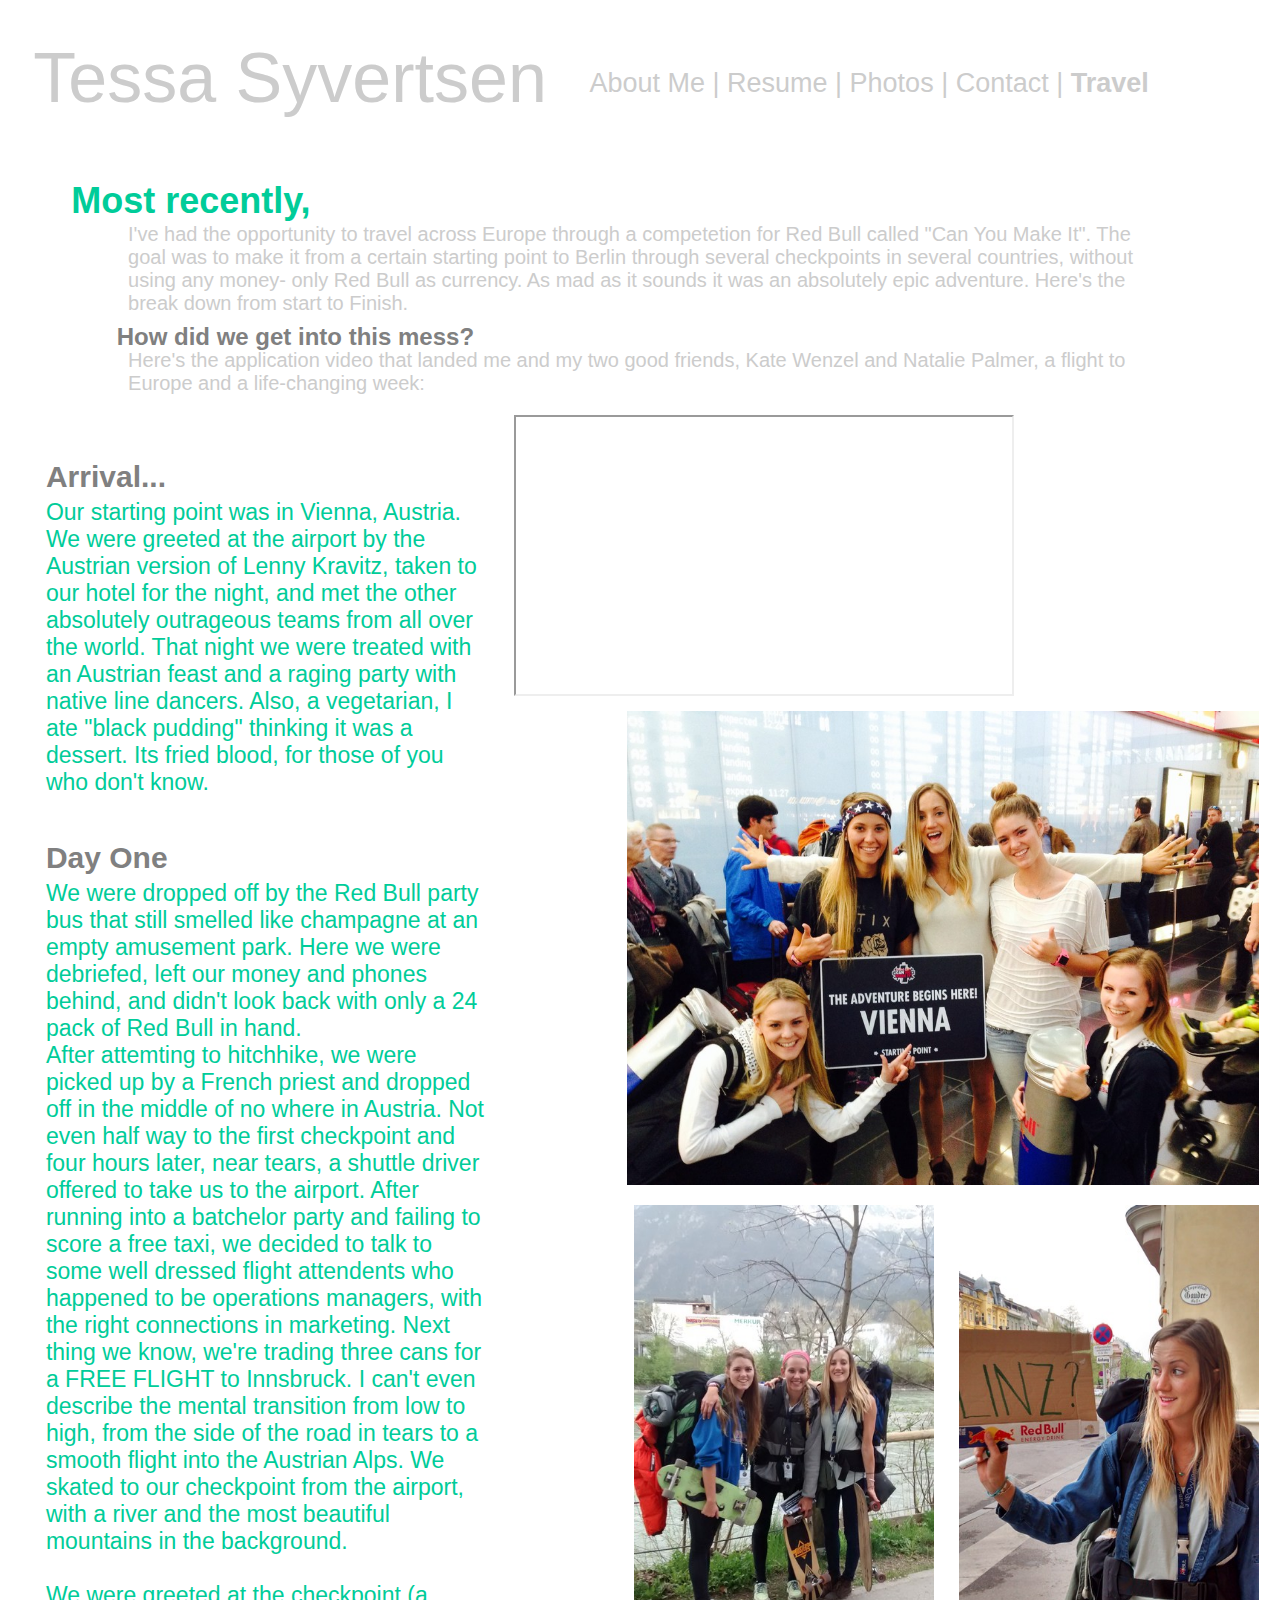
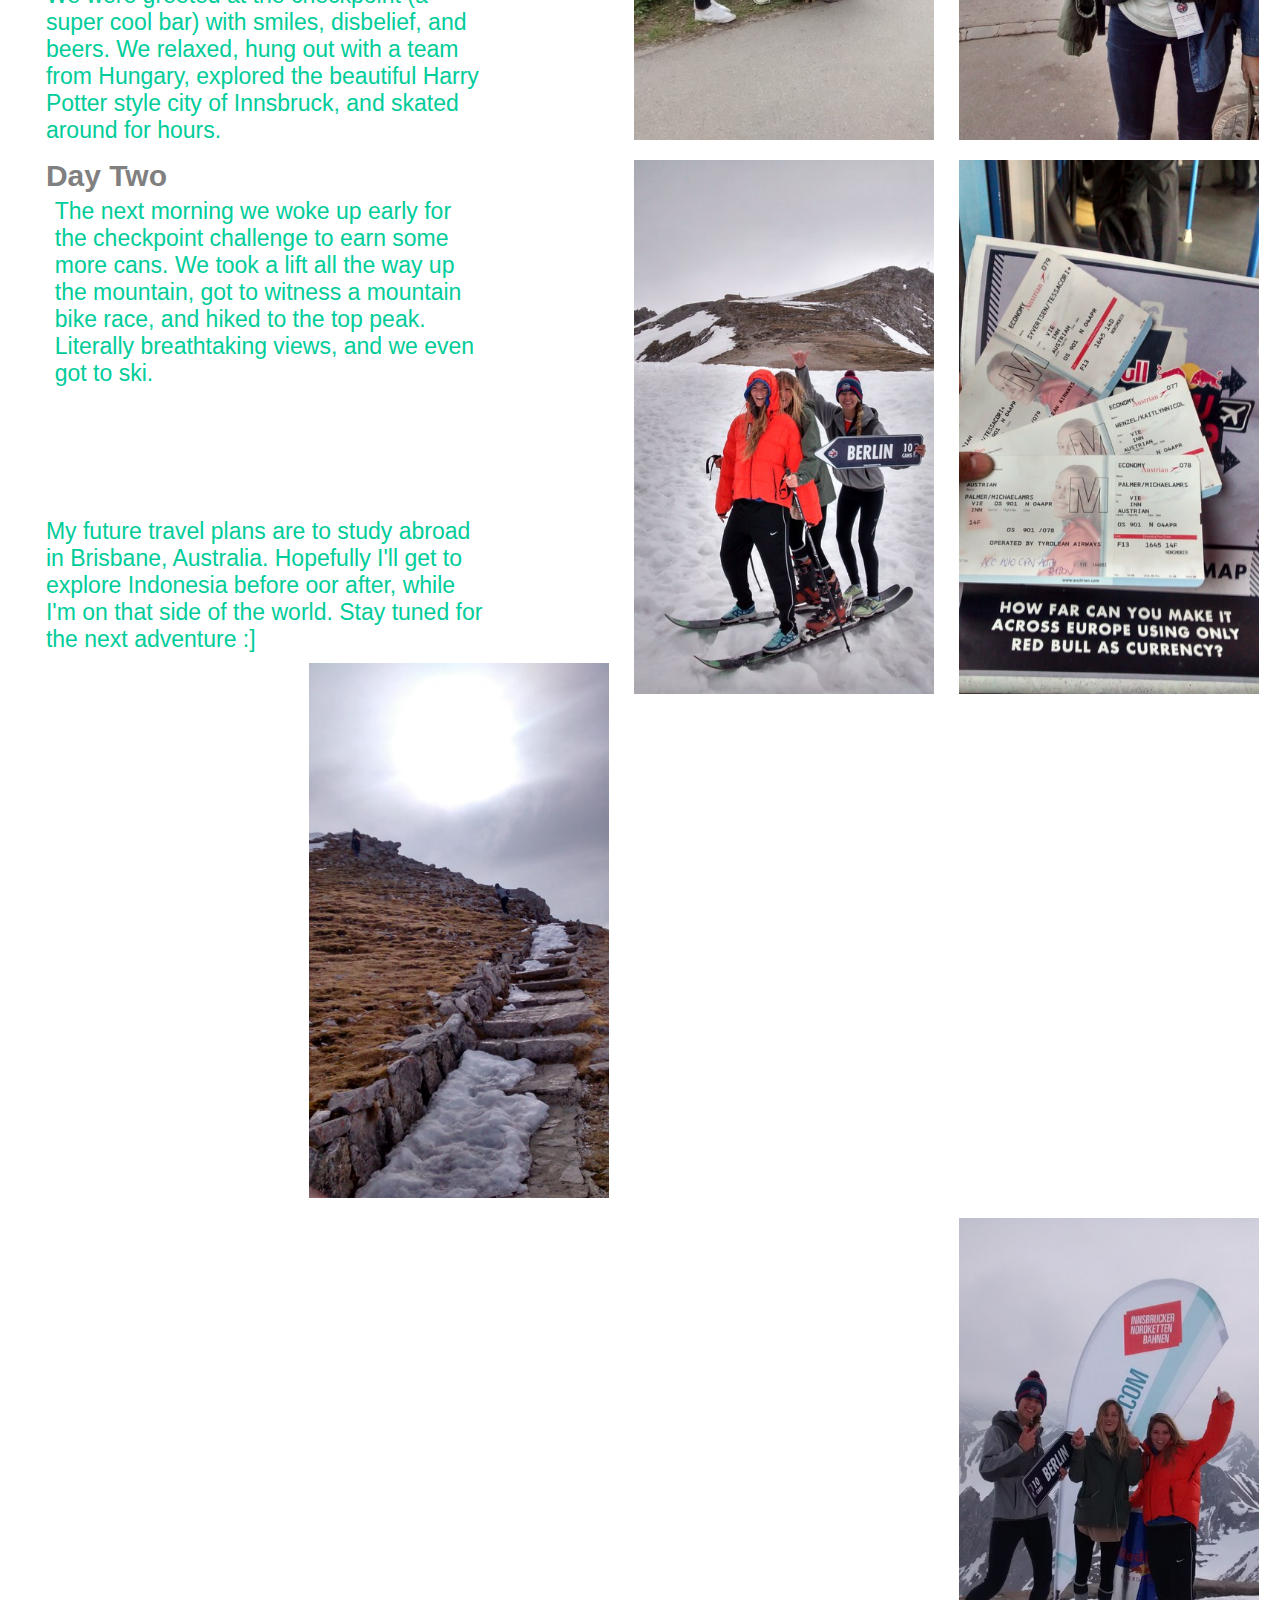
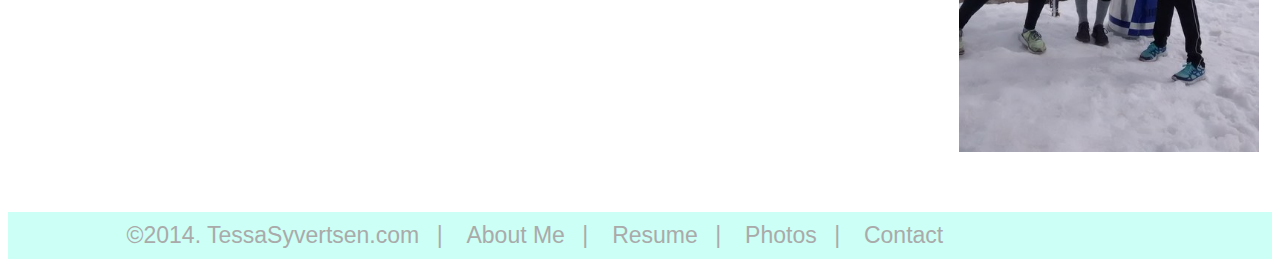
<file: travel2.html>
<!DOCTYPE html>
<html>
 <!-- basic html for the home page. **NOT the 'About' page--> 
    <head>
        <title>Tessa Syvertsen</title>
        <meta charset="UTF-8">
        <meta name="description" content="Tessa Syvertsen's website">
        <meta name="keywords" content="Tessa Syvertsen, environmental engineer, undergraduate, travel, photography">
        <meta name="author" content="Tessa Syvertsen">
        <link rel="stylesheet" type="text/css" href="css/base.css">
    </head>
    
    <!--html for the about page-->
    <body>
    <!-- header will contain site name and all links in straight line-->
        <header>
            <h1><a href="index.html">Tessa Syvertsen</a>  </h1>
            <nav> 
                 <a href="about.html">About Me</a>  |
                <a href="resume.html">Resume</a>  |
                <a href="photos.html">Photos</a>  |
                <a href="contact.html">Contact</a>  |
               <b>Travel </b> 
            </nav>
        </header>

<article> 
    <div class="travel"> 
       
        <div class="p1"><h1> Most recently, </h1> <div class="p2">I've had the opportunity to travel across Europe through a competetion for Red Bull called "Can You Make It". The goal was to make it from a certain starting point to Berlin through several checkpoints in several countries, without using any money- only Red Bull as currency. As mad as it sounds it was an absolutely epic adventure. Here's the break down from start to Finish. <br> </div> <h2>How did we get into this mess?</h2>  <div class="p2">  Here's the application video that landed me and my two good friends, Kate Wenzel and Natalie Palmer, a flight to Europe and a life-changing week:<br></div></div>
             <iframe src="//player.vimeo.com/video/88095958" width="500" height="281" webkitallowfullscreen mozallowfullscreen allowfullscreen></iframe>   
 <div class="about">       
<p><h2>Arrival...</h2> Our starting point was in Vienna, Austria. We were greeted at the airport by the Austrian version of Lenny Kravitz, taken to our hotel for the night, and met the other absolutely outrageous teams from all over the world. That night we were treated with an Austrian feast and a raging party with native line dancers. Also, a vegetarian, I ate "black pudding" thinking it was a dessert. Its fried blood, for those of you who don't know.
        </p>
        <h2>Day One</h2> We were dropped off by the Red Bull party bus that still smelled like champagne at an empty amusement park. Here we were debriefed, left our money and phones behind, and didn't look back with only a 24 pack of Red Bull in hand. <br>  After attemting to hitchhike, we were picked up by a French priest and dropped off in the middle of no where in Austria. Not even half way to the first checkpoint and four hours later, near tears, a shuttle driver offered to take us to the airport. After running into a batchelor party and failing to score a free taxi, we decided to talk to some well dressed flight attendents who happened to be operations managers, with the right connections in marketing. Next thing we know, we're trading three cans for a FREE FLIGHT to Innsbruck. I can't even describe the mental transition from low to high, from the side of the road in tears to a smooth flight into the Austrian Alps. We skated to our checkpoint from the airport, with a river and the most beautiful mountains in the background.<br><br>   We were greeted at the checkpoint (a super cool bar) with smiles, disbelief, and beers. We relaxed, hung out with a team from Hungary, explored the beautiful Harry Potter style city of Innsbruck, and skated around for hours.
        
             <h2>Day Two</h2><p>The next morning we woke up early for the checkpoint challenge to earn some more cans. We took a lift all the way up the mountain, got to witness a mountain bike race, and hiked to the top peak. Literally breathtaking views, and we even got to ski. </p><br> <br><br>
                   
                My future travel plans are to study abroad in Brisbane, Australia. Hopefully I'll get to explore Indonesia before oor after, while I'm on that side of the world. Stay tuned for the next adventure :] 
        </div>
        <div class="hor">
             <img src="img/start.jpg" alt="Arrival" title="Arrival"/> </div><img src="img/linz.jpg.jpg" width="60%" alt="Hitch Hike Attempt" title="Hitch Hike Attempt"/> <img src="img/innsbruk.jpg" width="60%" alt="Innsbruk" title="Innsbruk"/><img src="img/tickets.jpg" width="60%" alt="FREE Tickets" title="Tickets"/>
    <img src="img/ski.jpg.jpg" width="60%" alt="Ski With Three" title="Ski With Three"/> <img src="img/hikeup.jpg" width="60%" alt="Hike Up" title="Hike Up"/><img src="img/atthetop.jpg" width="60%" alt="Top of the Mountain" title="Top of the Mountain"/>
        </div>
            
            
        </article>

         <!--footer provides same links found in the header-->
         <footer>
            <a href="index.html">&copy;2014. TessaSyvertsen.com</a>|
            <a href="about.html">About Me</a>|
            <a href="resume.html">Resume</a>|
            <a href="photos.html">Photos</a>|
            <a href="contact.html">Contact</a>
        </footer>        

    </body>

</html>
</file>
<file: css/base.css>
/*applies to whole page*/
* {
    font-family: "Avant Garde", Avantgarde, "Century Gothic", CenturyGothic, "AppleGothic", sans-serif;
    box-sizing: border-box;
    color: #cccccc;
}


/*applies to whole header*/
header {
    height:150px;
    color: #cccccc; 
    
}

/*applies to main page title (tessa Syvertsen) */
header h1 {
     
    float: left; 
    width: 42%;
    font-size: 70px;
    text-emphasis:none;
    font-weight: 100;
    margin: 30px 1% 0 2% 
}

/*applies to header page links AND separators (about | resume | photos | contact) */
header nav{ 
    float: left;
    width: 53%;
    margin: 60px 1% 80px 1% ;
    font-size: 27px;
    text-decoration: none;
}

/*applies to header links only (not separators) */
header  a { 
    text-decoration: none; 
}

/*applies to header links being hovered over*/
header a:hover {
    color:#5effbf;
}

/*applies to header links being clicked*/
header a:active {
        color: #5effbf ;
}


.main img{
    width: 67%;
    min-width:300px;
    float:right;
    margin: 0 1% 10px 0 
}
 /* applies to picture links on main page and contact page*/
aside img {
    width: 24%;
    min-width:200px;
    float:left;
    margin: 0 1% 20px 3%
}

/*applies to all images in about me page*/
article img {
    width: 58%;
    min-width:300px;
    float:right;
    margin: 0 1% 10px 1% 
}

/*applies to main headers of resume*/
article h1{
    color: #00cc99;
    font-size: 36px;
    line-height:44px;
    margin: 20px 0  0 5%
}

/*applies to sub headers on resume and headers on travel page*/
article h2{ 
    color: grey;
    font-size:24px;
    line-height:24px;
    margin: 10px 0 0 8%;
}
/*applies to bulleted specifics on resume*/
article li { 
    font-size: 23px;
    color: grey;
    margin: 5px 0 0 10%;
}


.travel {
    font-size: 18px;
    
}
.travel img{
    max-width: 50px;
    margin: 10px 1% 10px 1%;   
    
}
.p1{
    font-size: 20px;
    margin: 0 5% 20px 5%;
    
   }
.p1 h1{
    margin: 0 0 0 0;
    
}
.p1 h2{
    margin-left: 4%
    
}
.p2{
    margin: 0 5% 0 5%;
    
   }
.p2 h2{
    margin: 10px 0 0 0;
    }
.p2 img{
    min-width:100%
}
.p2 p{ 
    margin: 0 2% 0 0
}

.vid {
margin: 20px 30% 0 30%
}

 /*applies to horizontal image on travel page*/
.hor img {
    min-width: 50%;
}
.about { 
    color: #00cc99;
    font-size: 23px;
    width: 35%;
    float:left;
    margin: 0 2% 0 3%
}
.about h2{
    font-size: 30px;
margin: 20px 0 10px 0
}
.about p{
    color: #00cc99;
    margin: 0 0 50px 2%
        
}
.pics{
    width:100%
}
/* applies to vertical pics on photo page*/
.pics img{
    width: 31%;
    margin: 10px .5% 10px .5%
}
/*applies to horizontal pictures on photo page*/
.horiz{
    width: 100%
}
.horiz img{ 
    float:left;
    width: 46%;
    max-width: 45%; 
    margin: 10px 0 10px 2%;
}

/*applies to whole footer on every page*/
footer  {
    color:#aaaaaa;
    background-color:#ccfff5;
    width: 100%;    
    font-size:23px;
    margin-top: 50px;
    padding: 10px 0 10px 8%;
    float: right;
    }

/*applies to footer links on every page*/
footer  a { 
    clear: both;
    color: #aaaaaa;
    margin: 0 1.5% 0 1.5%;
    text-decoration: none; 
    }

/*applies to footer links being hovered over*/
footer a:hover {
    color:#00cc99;
}
</file>
